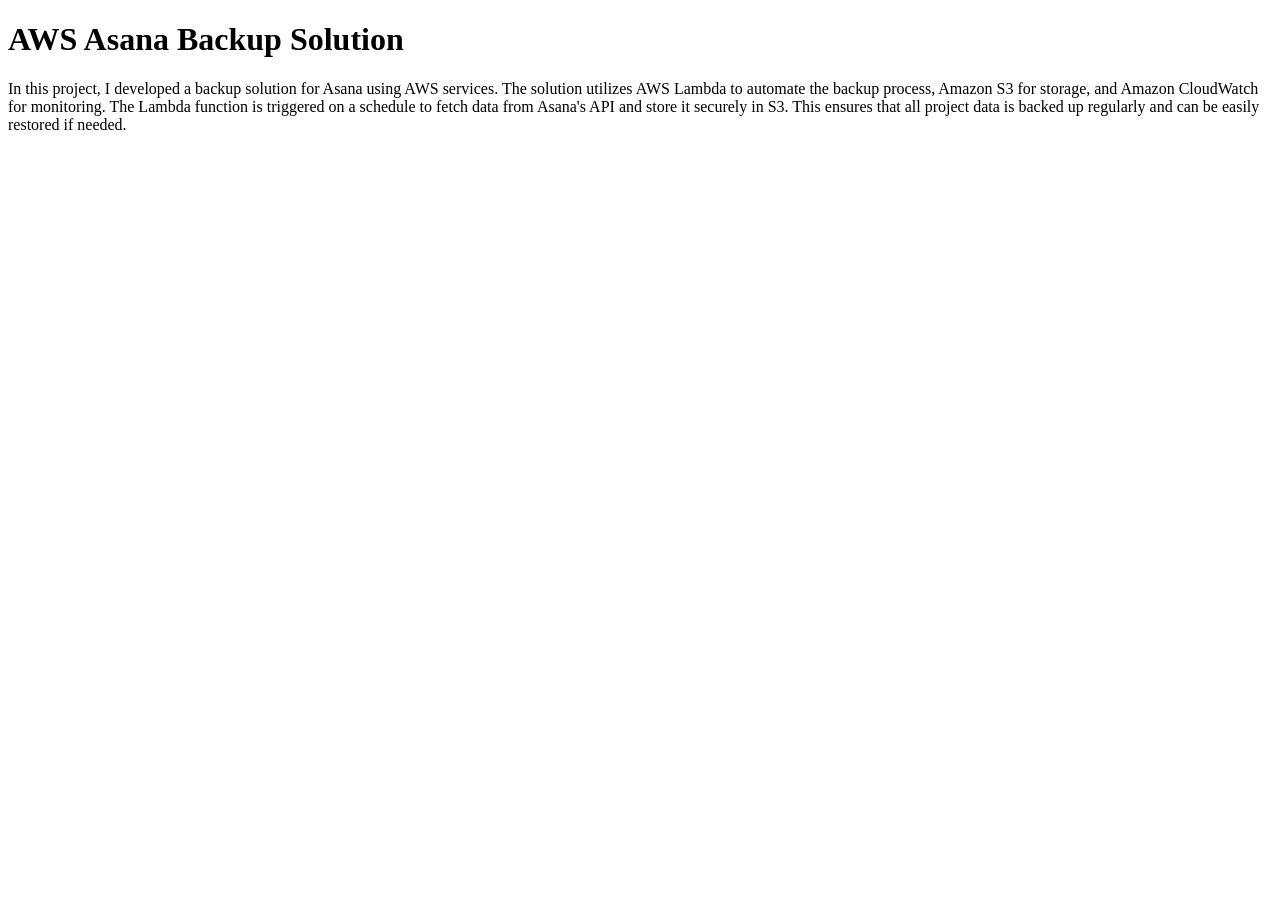
<file: projects/aws_asana/index.html>
<!DOCTYPE html>
<html lang="en">
<head>
    <meta charset="UTF-8">
    <meta name="viewport" content="width=device-width, initial-scale=1.0">
    <title>AWS Asana Backup Solution</title>
</head>
<body>
    <h1>AWS Asana Backup Solution</h1>
    <p>In this project, I developed a backup solution for Asana using AWS services. The solution utilizes AWS Lambda to automate the backup process, Amazon S3 for storage, and Amazon CloudWatch for monitoring. The Lambda function is triggered on a schedule to fetch data from Asana's API and store it securely in S3. This ensures that all project data is backed up regularly and can be easily restored if needed.</p>
</body>
</html>
</file>
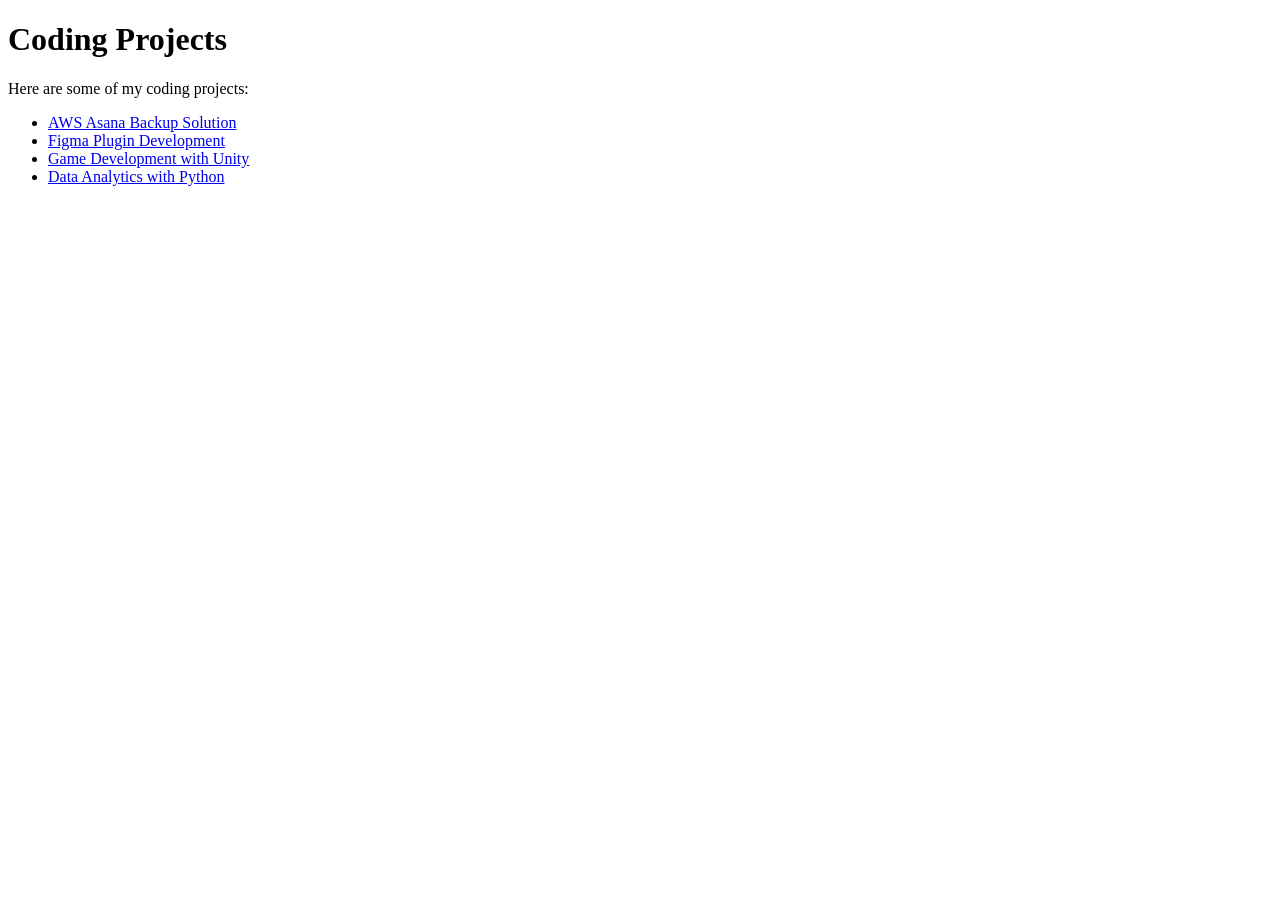
<file: projects/coding/index.html>
<!DOCTYPE html>
<html lang="en">
<head>
    <meta charset="UTF-8">
    <meta name="viewport" content="width=device-width, initial-scale=1.0">
    <title>Coding Projects</title>
</head>
<body>
    <h1>Coding Projects</h1>
    <p>Here are some of my coding projects:</p>
    <ul>
        <li><a href="../aws_asana/index.html">AWS Asana Backup Solution</a></li>
        <li><a href="../figma/index.html">Figma Plugin Development</a></li>
        <li><a href="../game_dev/index.html">Game Development with Unity</a></li>
        <li><a href="../data_analytics/index.html">Data Analytics with Python</a></li>
    </ul>
</body>
</html>
</file>
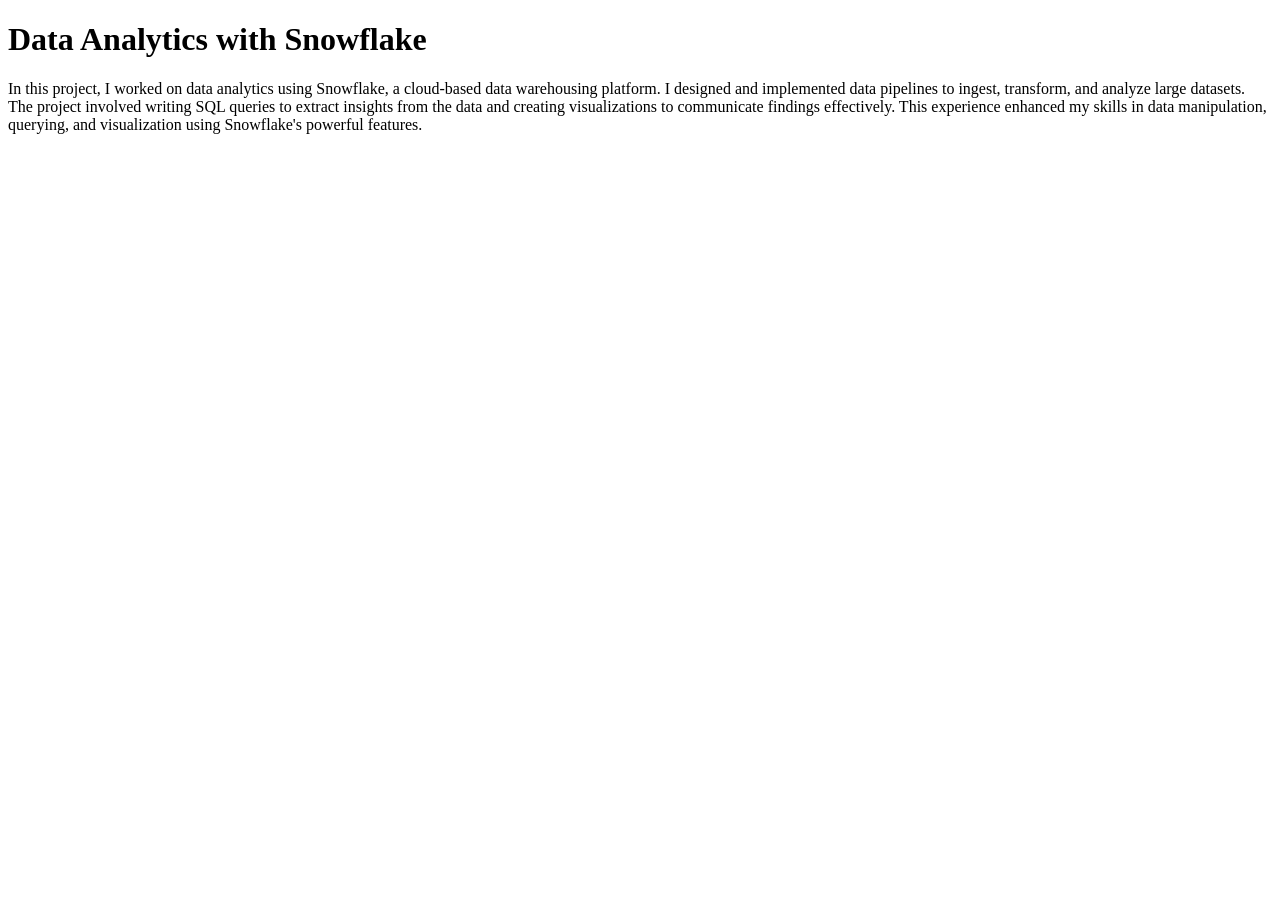
<file: projects/data_analytics/index.html>
<!DOCTYPE html>
<html lang="en">
<head>
    <meta charset="UTF-8">
    <meta name="viewport" content="width=device-width, initial-scale=1.0">
    <title>Data Analytics with Snowflake</title>
</head>
<body>
    <h1>Data Analytics with Snowflake</h1>
    <p>In this project, I worked on data analytics using Snowflake, a cloud-based data warehousing platform. I designed and implemented data pipelines to ingest, transform, and analyze large datasets. The project involved writing SQL queries to extract insights from the data and creating visualizations to communicate findings effectively. This experience enhanced my skills in data manipulation, querying, and visualization using Snowflake's powerful features.</p>
</body>
</html>
</file>
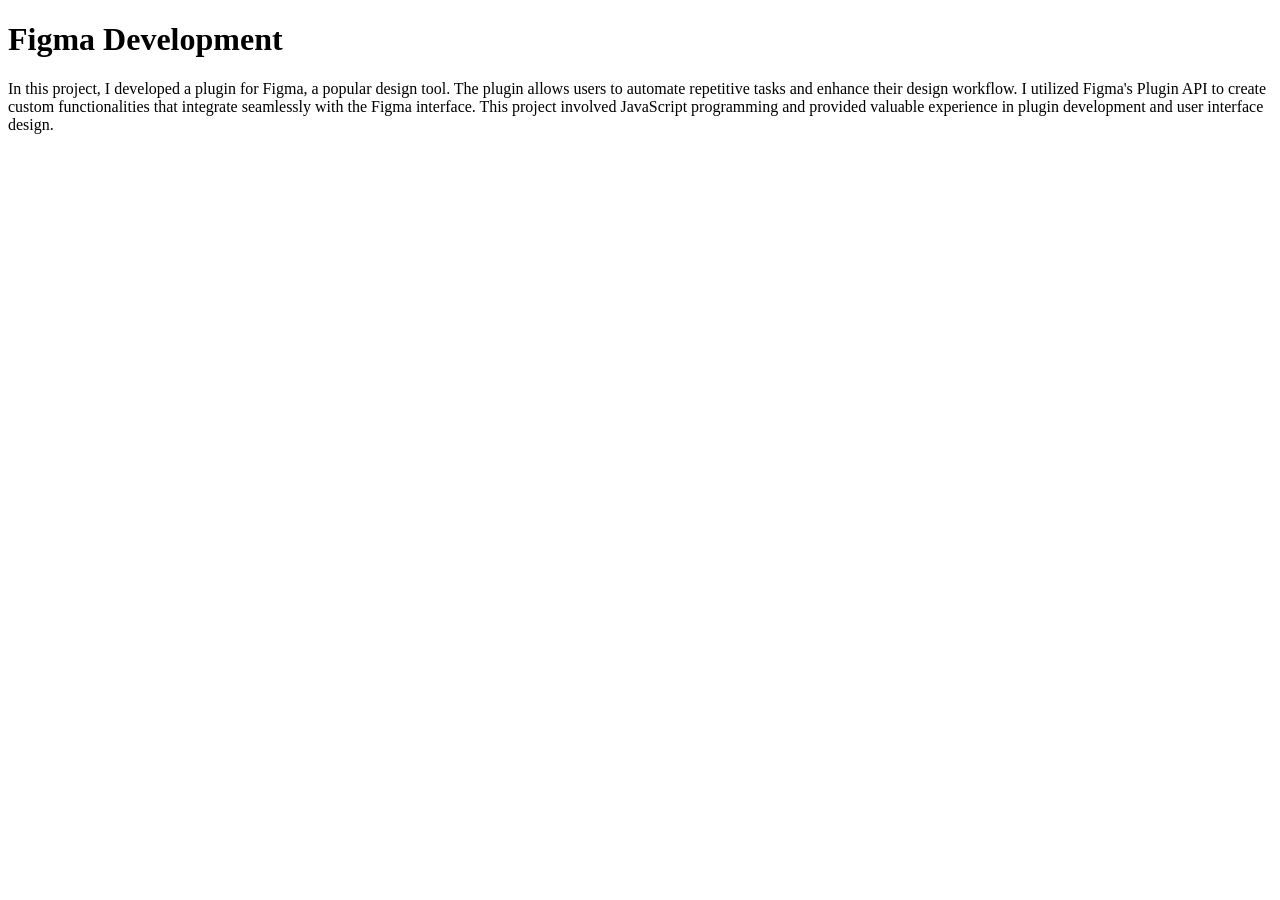
<file: projects/figma/index.html>
<!DOCTYPE html>
<html lang="en">
<head>
    <meta charset="UTF-8">
    <meta name="viewport" content="width=device-width, initial-scale=1.0">
    <title>Figma Development</title>
</head>
<body>
    <h1>Figma Development</h1>
    <p>In this project, I developed a plugin for Figma, a popular design tool. The plugin allows users to automate repetitive tasks and enhance their design workflow. I utilized Figma's Plugin API to create custom functionalities that integrate seamlessly with the Figma interface. This project involved JavaScript programming and provided valuable experience in plugin development and user interface design.</p>
</body>
</html>
</file>
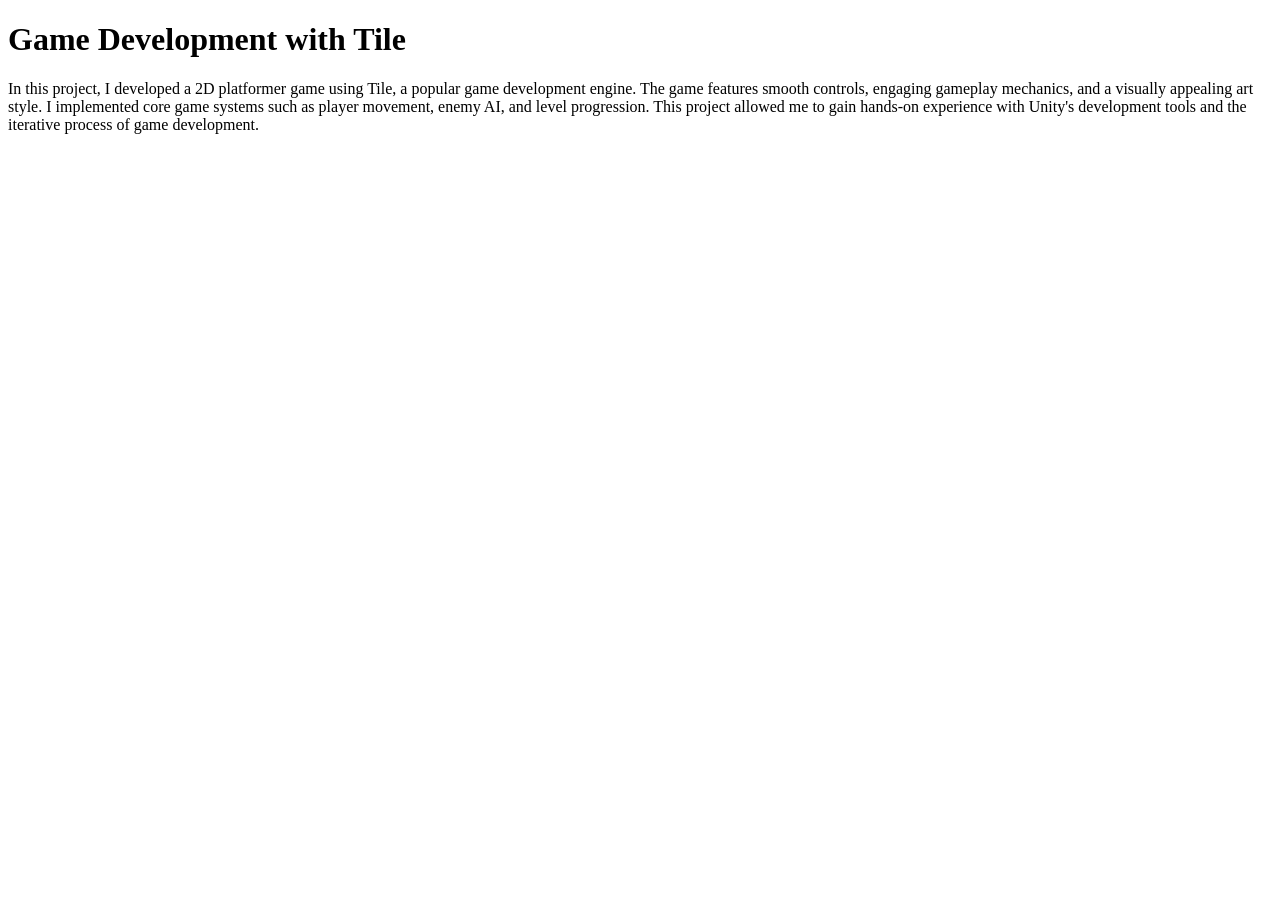
<file: projects/game_dev/index.html>
<!DOCTYPE html>
<html lang="en">
<head>
    <meta charset="UTF-8">
    <meta name="viewport" content="width=device-width, initial-scale=1.0">
    <title>Portfolio - Game Development</title>
</head>
<body>
    <h1>Game Development with Tile</h1>
    <p>In this project, I developed a 2D platformer game using Tile, a popular game development engine. The game features smooth controls, engaging gameplay mechanics, and a visually appealing art style. I implemented core game systems such as player movement, enemy AI, and level progression. This project allowed me to gain hands-on experience with Unity's development tools and the iterative process of game development.</p>
</body>
</html>
</file>
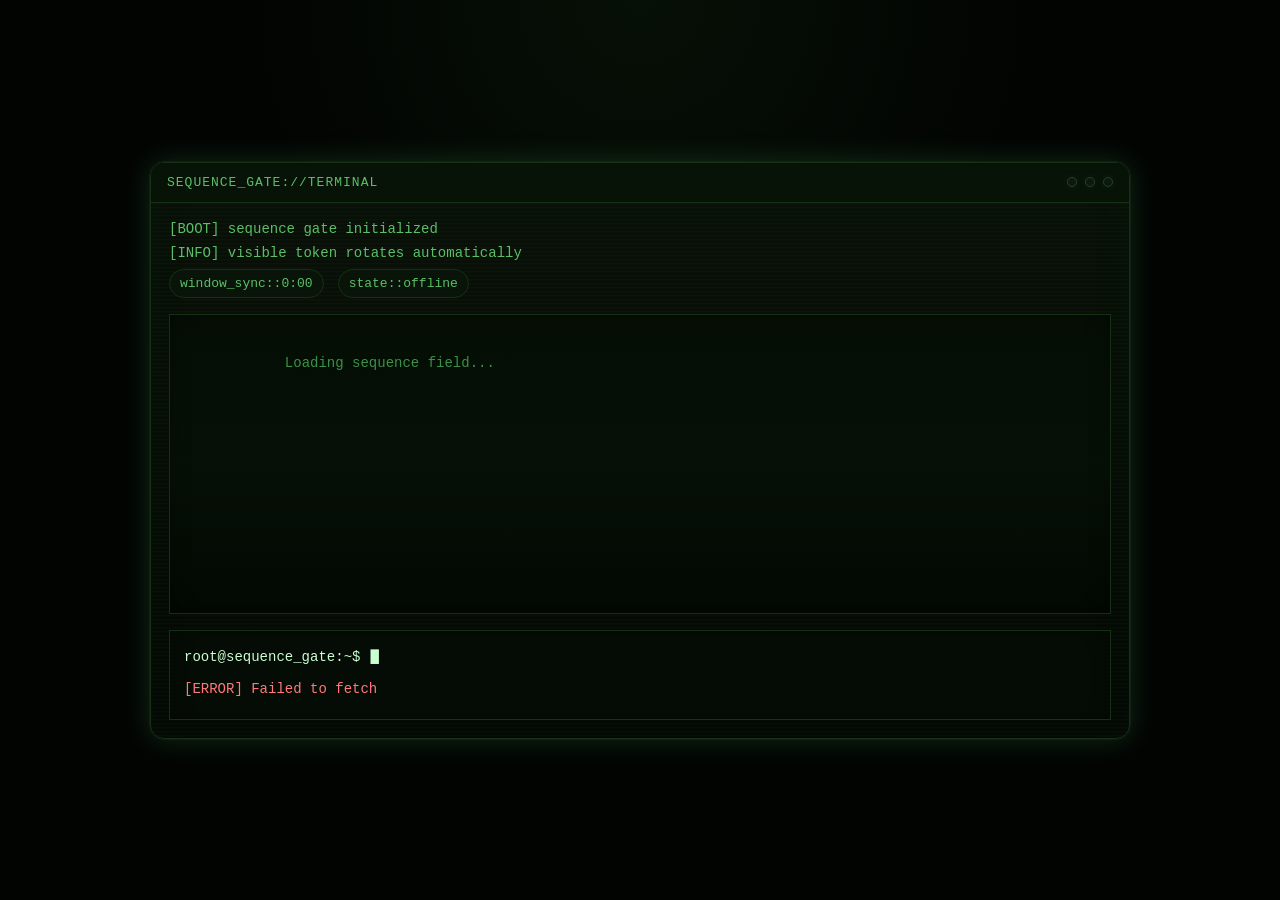
<file: pages/sequence_gate.html>
<!doctype html>
<html lang="en">
  <head>
    <meta charset="UTF-8" />
    <meta name="viewport" content="width=device-width, initial-scale=1.0" />
    <title>Sequence Gate</title>
    <link rel="stylesheet" href="../styles/sequence_gate.css" />
  </head>
  <body>
    <main class="terminal_shell" id="terminal_shell">
      <header class="terminal_topbar">
        <div class="terminal_title">sequence_gate://terminal</div>
        <div class="terminal_dots">
          <span class="dot"></span>
          <span class="dot"></span>
          <span class="dot"></span>
        </div>
      </header>

      <section class="terminal_screen">
        <p class="boot_line">[BOOT] sequence gate initialized</p>
        <p class="boot_line">[INFO] visible token rotates automatically</p>

        <div class="status_row">
          <span class="status_chip" id="timer_chip">window_sync::__:__</span>
          <span class="status_chip" id="state_chip">state::awaiting_input</span>
        </div>

        <section class="noise_box">
          <div class="noise_content" id="noise_content">
            Loading sequence field...
          </div>
        </section>

        <section class="prompt_block">
          <div class="prompt_line">
            <span class="prompt_symbol">root@sequence_gate:~$</span>
            <span class="typed_area">
              <span class="typed_command" id="typed_command"></span
              ><span class="cursor_block" id="cursor_block">█</span>
            </span>
          </div>

          <div class="response_box" id="response_box"></div>
        </section>
      </section>
    </main>

    <script src="../scripts/sequence_gate.js"></script>
  </body>
</html>
</file>
<file: styles/sequence_gate.css>
* {
  box-sizing: border-box;
}

:root {
  --bg: #020402;
  --panel: rgba(8, 17, 8, 0.98);
  --panel_dark: rgba(3, 8, 3, 0.98);
  --line: #153015;
  --text: #8dff9b;
  --text_dim: #5abf67;
  --text_soft: #3d8e47;
  --text_bright: #caffd0;
  --danger: #ff7a7a;
  --glow: rgba(110, 255, 140, 0.16);
}

html,
body {
  margin: 0;
  min-height: 100%;
  background:
    radial-gradient(circle at top, rgba(40, 100, 40, 0.12), transparent 35%),
    var(--bg);
  color: var(--text);
  font-family: "Courier New", monospace;
}

body {
  min-height: 100vh;
  display: flex;
  align-items: center;
  justify-content: center;
  padding: 24px;
}

.terminal_shell {
  width: 100%;
  max-width: 980px;
  border: 1px solid var(--line);
  border-radius: 14px;
  overflow: hidden;
  background: linear-gradient(180deg, var(--panel), var(--panel_dark));
  box-shadow:
    0 0 0 1px rgba(60, 120, 60, 0.12),
    0 0 30px var(--glow),
    inset 0 0 40px rgba(20, 80, 20, 0.08);
}

.terminal_topbar {
  display: flex;
  align-items: center;
  justify-content: space-between;
  padding: 12px 16px;
  border-bottom: 1px solid var(--line);
  background: rgba(9, 20, 9, 0.95);
}

.terminal_title {
  font-size: 13px;
  letter-spacing: 1px;
  text-transform: uppercase;
  color: var(--text_dim);
}

.terminal_dots {
  display: flex;
  gap: 8px;
}

.dot {
  width: 10px;
  height: 10px;
  border-radius: 50%;
  border: 1px solid #244224;
  background: #0d190d;
  box-shadow: 0 0 10px rgba(90, 191, 103, 0.08);
}

.terminal_screen {
  padding: 18px;
  background:
    repeating-linear-gradient(
      to bottom,
      rgba(255, 255, 255, 0.02) 0px,
      rgba(255, 255, 255, 0.02) 1px,
      transparent 2px,
      transparent 4px
    );
}

.boot_line {
  margin: 0 0 8px;
  font-size: 14px;
  color: var(--text_dim);
  white-space: pre-wrap;
}

.status_row {
  display: flex;
  flex-wrap: wrap;
  gap: 14px;
  margin: 0 0 16px;
}

.status_chip {
  padding: 6px 10px;
  border: 1px solid var(--line);
  border-radius: 999px;
  background: rgba(11, 22, 11, 0.8);
  font-size: 13px;
  color: var(--text_dim);
}

.noise_box {
  min-height: 300px;
  margin-bottom: 16px;
  padding: 14px;
  border: 1px solid var(--line);
  background: linear-gradient(180deg, rgba(5, 14, 5, 0.96), rgba(2, 8, 2, 0.96));
  overflow: hidden;
  position: relative;
  box-shadow: inset 0 0 20px rgba(0, 0, 0, 0.4);
}

.noise_box::after {
  content: "";
  position: absolute;
  inset: 0;
  pointer-events: none;
  background: linear-gradient(
    to bottom,
    transparent 0%,
    rgba(140, 255, 160, 0.02) 50%,
    transparent 100%
  );
  animation: sweep_scan 7s linear infinite;
}

@keyframes sweep_scan {
  0% {
    transform: translateY(-100%);
  }

  100% {
    transform: translateY(100%);
  }
}

.noise_content {
  white-space: pre-wrap;
  word-break: break-word;
  line-height: 1.7;
  font-size: 14px;
  color: var(--text_soft);
  opacity: 1;
  transition: opacity 0.25s ease;
  text-shadow: 0 0 8px rgba(100, 255, 120, 0.08);
}

.noise_content.fade_state {
  opacity: 0.15;
}

.active_sequence {
  color: var(--text_bright);
  text-shadow: 0 0 10px rgba(120, 255, 150, 0.35);
  font-weight: bold;
}

.prompt_block {
  border: 1px solid var(--line);
  background: rgba(6, 12, 6, 0.95);
  padding: 14px;
  box-shadow: inset 0 0 18px rgba(0, 0, 0, 0.35);
}

.prompt_line {
  display: flex;
  align-items: center;
  gap: 8px;
  color: var(--text_dim);
  font-size: 14px;
  min-height: 24px;
}

.prompt_symbol {
  color: var(--text_bright);
  flex-shrink: 0;
}

.typed_area {
  display: inline-flex;
  align-items: center;
  min-height: 20px;
  flex: 1;
}

.typed_command {
  color: var(--text);
  white-space: pre-wrap;
  word-break: break-word;
  min-height: 20px;
}

.cursor_block {
  color: var(--text_bright);
  animation: blink_cursor 1s steps(1) infinite;
  line-height: 1;
  margin-left: 2px;
  flex-shrink: 0;
}

.response_box {
  min-height: 24px;
  margin-top: 12px;
  white-space: pre-wrap;
  font-size: 14px;
  color: var(--text_dim);
}

.response_box.error_state {
  color: var(--danger);
}

.response_box.success_state {
  color: var(--text_bright);
}

@keyframes blink_cursor {
  50% {
    opacity: 0;
  }
}

@media (max-width: 700px) {
  .noise_box {
    min-height: 260px;
  }

  .terminal_title {
    font-size: 12px;
  }

  .prompt_line {
    flex-wrap: wrap;
  }
}
</file>
